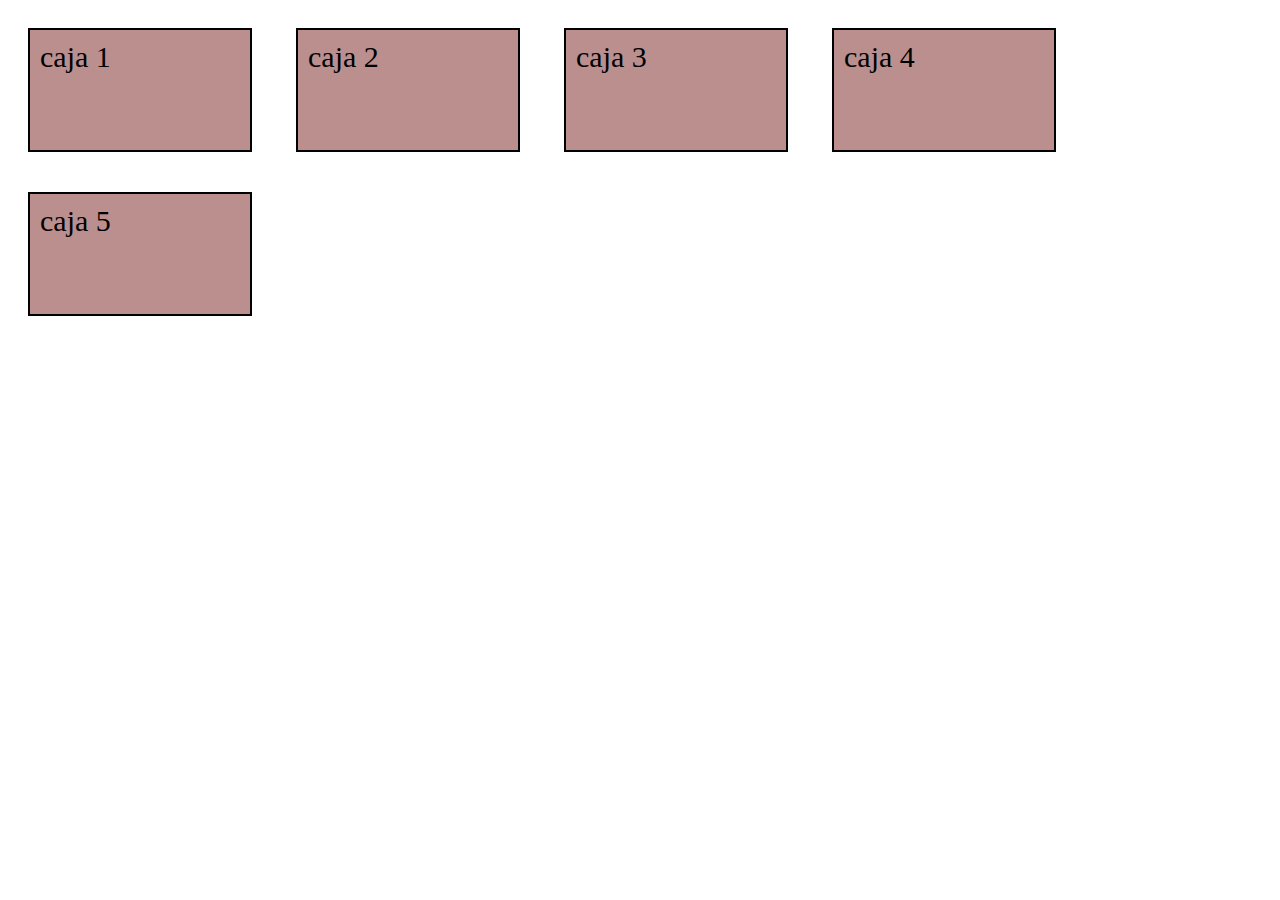
<file: modelo caja/index.html>
<!DOCTYPE html>
<html lang="en">
  <head>
    <meta charset="UTF-8" />
    <meta name="viewport" content="width=device-width, initial-scale=1.0" />
    <title>modelo caja</title>
    <link rel="stylesheet" href="style.css" />
  </head>
  <body>
    <div class="box">caja 1</div>
    <div class="box">caja 2</div>
    <div class="box">caja 3</div>
    <div class="box">caja 4</div>
    <div class="box">caja 5</div>
  </body>
</html>
</file>
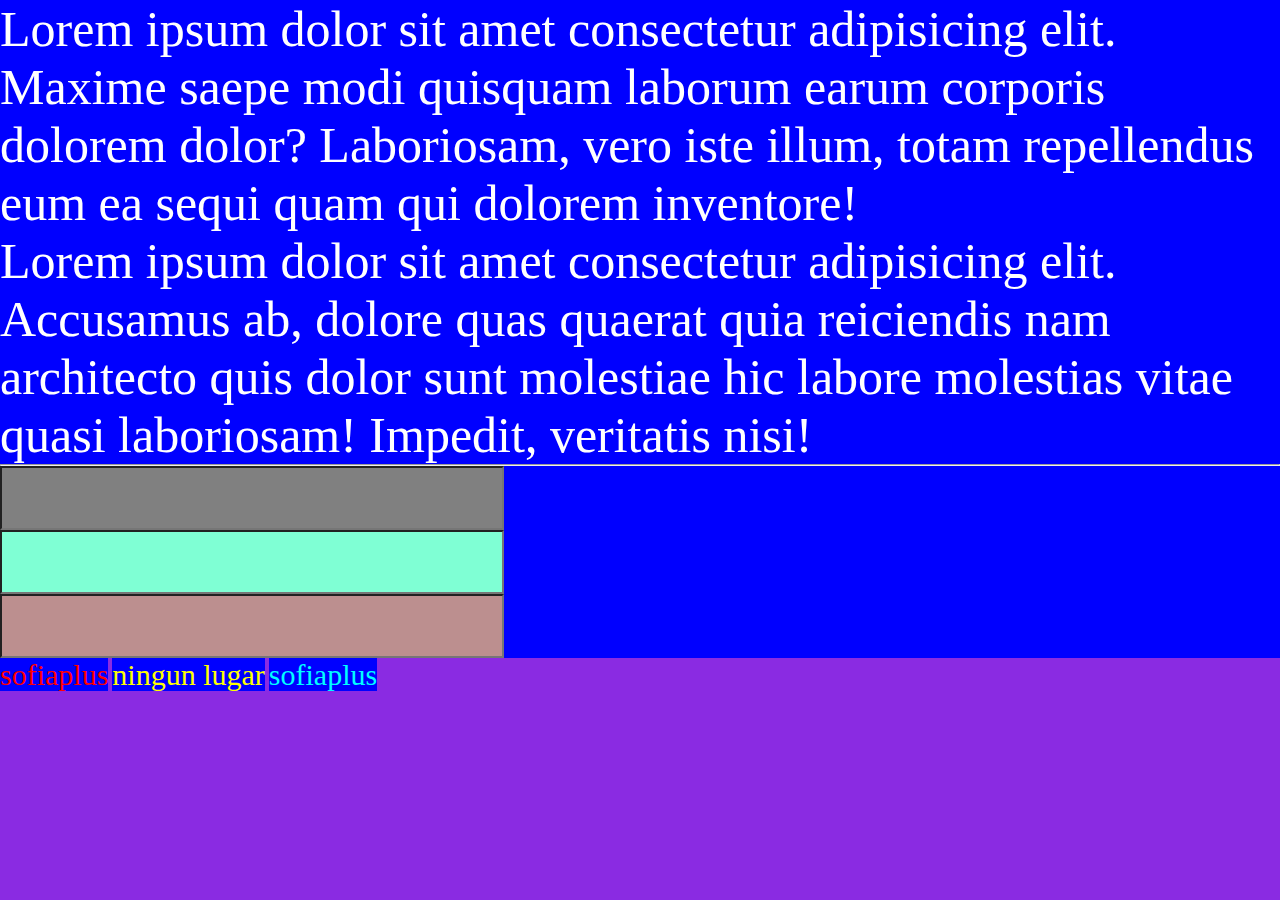
<file: selectores/index.html>
<!DOCTYPE html>
<html lang="es">
  <head>
    <meta charset="UTF-8" />
    <meta name="viewport" content="width=device-width, initial-scale=1.0" />
    <title>Document</title>
    <link rel="stylesheet" href="style.css" />
  </head>
  <body class="fondo">
    <p id="parrafo">
      Lorem ipsum dolor sit amet consectetur adipisicing elit. Maxime saepe modi
      quisquam laborum earum corporis dolorem dolor? Laboriosam, vero iste
      illum, totam repellendus eum ea sequi quam qui dolorem inventore!
    </p>
    <p id="parrafo">
      Lorem ipsum dolor sit amet consectetur adipisicing elit. Accusamus ab,
      dolore quas quaerat quia reiciendis nam architecto quis dolor sunt
      molestiae hic labore molestias vitae quasi laboriosam! Impedit, veritatis
      nisi!
    </p>
    <hr />
    <form action="">
      <input type="text" /><br />
      <input type="number" /><br />
      <input type="email" /><br />
    </form>
    <a href="http://sofiaplus.com">sofiaplus</a>
    <a href="http://sena.org">ningun lugar</a>
    <a href="https://sofiaplus.com">sofiaplus</a>
  </body>
</html>
</file>
<file: modelo caja/style.css>
.box {
  background: rosybrown;
  height: 100px;
  width: 200px;
  padding: 10px;
  border: 2px solid black;
  margin: 20px;
  display: inline-block;
  font-size: 30px;
}
</file>
<file: selectores/style.css>
* {
  background-color: blue;
  margin: 0;
  padding: 0;
  color: white;
}
body {
  background-color: bisque;
  height: 100vh;
}
.fondo {
  background-color: blueviolet;
}
#parrafo {
  font-size: 50px;
}
[href] {
  text-decoration: none;
  font-size: 30px;
  color: black;
}
[href="http://sofiaplus.com"]
{
  color: red;
}

input {
  height: 60px;
  width: 500px;
}
[type="text"] {
  background-color: gray;
}
[type="email"] {
  background-color: rosybrown;
}
[type="number"] {
  background-color: aquamarine;
}
[href^="https"] {
  color: aqua;
}
[href$="org"] {
  color: yellow;
}
</file>
